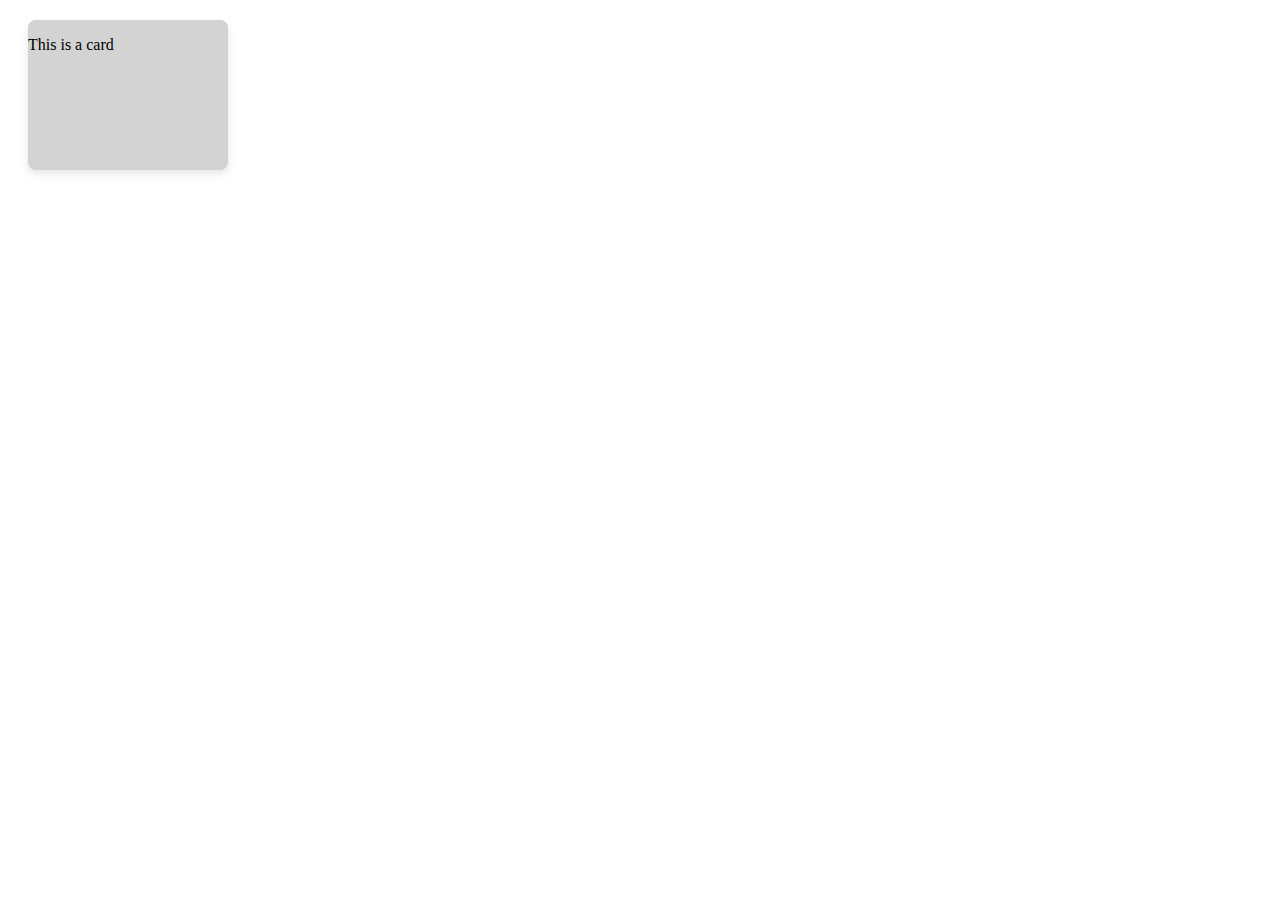
<file: new.html>
<!DOCTYPE html>
<html lang="en">
<head>
<meta charset="UTF-8">
<meta name="viewport" content="width=device-width, initial-scale=1.0">
<title>Hover Card with Icons</title>
<style>
  .card {
    width: 200px;
    height: 150px;
    background-color: lightgray;
    position: relative;
    overflow: hidden;
    border-radius: 8px;
    box-shadow: 0 4px 8px rgba(0, 0, 0, 0.1);
    margin: 20px;
  }
  .icon-container {
    position: absolute;
    top: 0;
    right: -50px;
    height: 100%;
    width: 50px;
    background-color: rgba(0, 0, 0, 0.8);
    transition: right 0.3s ease;
    display: flex;
    align-items: center;
    justify-content: center;
  }
  .card:hover .icon-container {
    right: 0;
  }
  .icon {
    color: white;
    font-size: 24px;
    cursor: pointer;
  }
</style>
</head>
<body>

<div class="card">
  <div class="icon-container">
    <div class="icon">✨</div>
  </div>
  <!-- Your card content here -->
  <p>This is a card</p>
</div>

</body>
</html>
</file>
